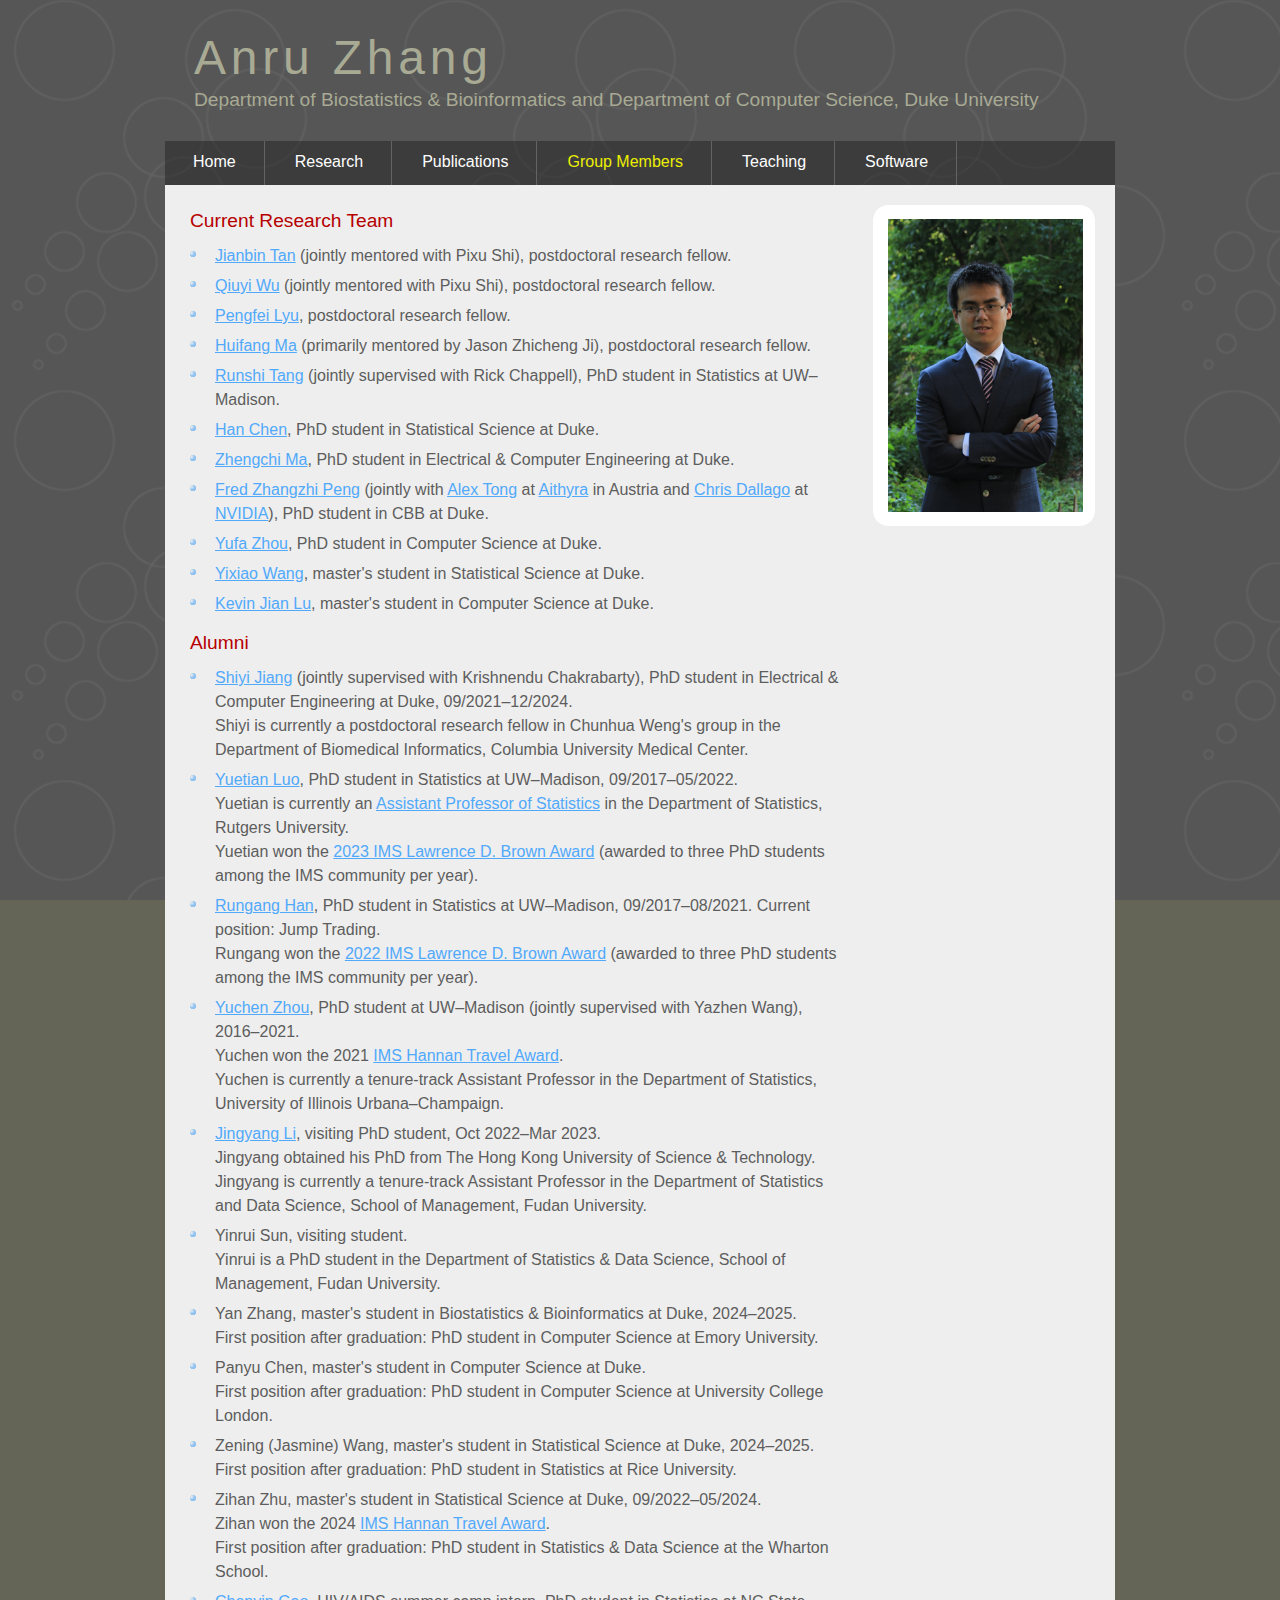
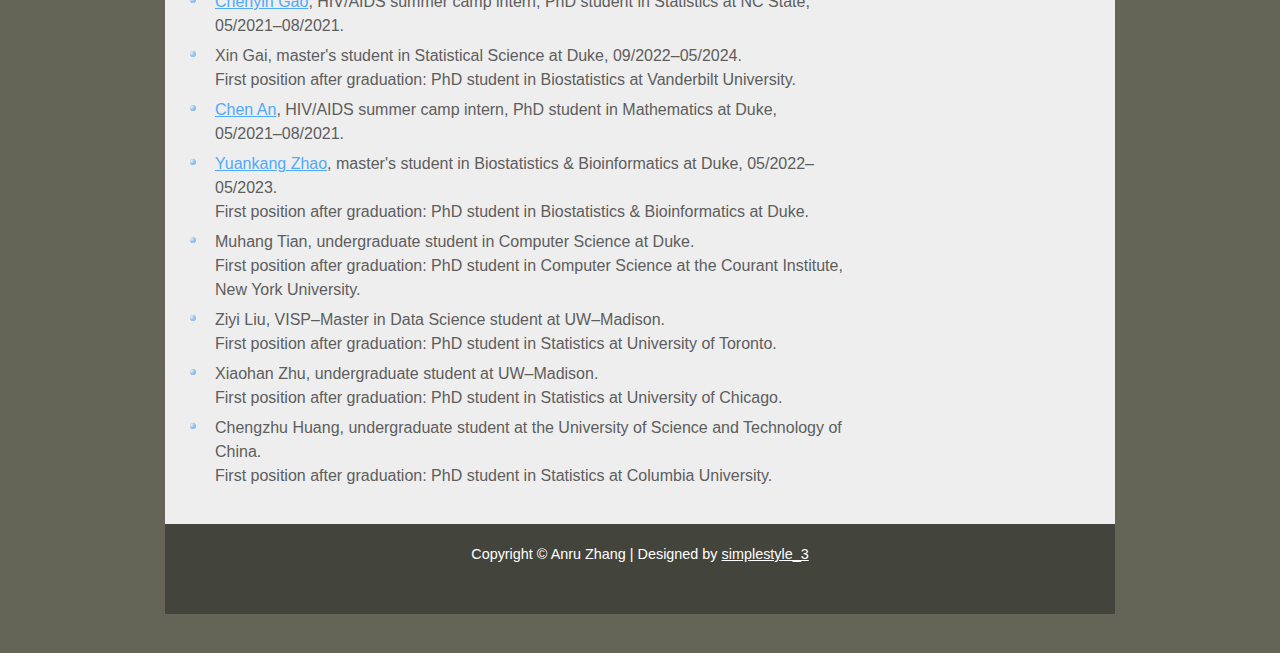
<file: group.html>
<!DOCTYPE HTML>
<html>

<head>
  <title>Group</title>
  <meta name="description" content="website description" />
  <meta name="keywords" content="website keywords, website keywords" />
  <meta charset="utf-8" />
  <link rel="stylesheet" type="text/css" href="style/style.css" />
</head>

<body>
  <div id="main">
    <div id="header">
      <div id="logo">
        <div id="logo_text">
          <h1>Anru Zhang</h1>
          <h2>Department of Biostatistics &amp; Bioinformatics and Department of Computer Science, Duke University</h2>
        </div>
      </div>
      <div id="menubar">
        <ul id="menu">
          <li><a href="index.html">Home</a></li>
          <li><a href="research.html">Research</a></li>
          <li><a href="publications.html">Publications</a></li>
          <li class="selected"><a href="group.html">Group Members</a></li>
          <li><a href="teaching.html">Teaching</a></li>
          <li><a href="software.html">Software</a></li>
        </ul>
      </div>
    </div>
    <div id="site_content">
      <div id="sidebar_container">
        <div class="sidebar">
          <div class="sidebar_top"></div>
          <div class="sidebar_item">
            <img src="IMG_8383.JPG" width="195" align="middle" alt="Anru Zhang">
          </div>
          <div class="sidebar_base"></div>
        </div>
        <div class="sidebar">
          <!--
          <div class="sidebar_top"></div>
          <div class="sidebar_item">
            <a href="mailto:anru.zhang@duke.edu">anru.zhang@duke.edu</a></br>
          </div>
          <div class="sidebar_base"></div>
          -->
        </div>
      </div>
      <div id="content">

        <h4>Current Research Team</h4>
        <ul>
          <li><a href="https://tan-jianbin.github.io/">Jianbin Tan</a> (jointly mentored with Pixu Shi), postdoctoral research fellow.</li>
          <li><a href="https://drqiuyiwu.github.io/">Qiuyi Wu</a> (jointly mentored with Pixu Shi), postdoctoral research fellow.</li>
          <li><a href="https://scholars.duke.edu/person/pengfei.lyu">Pengfei Lyu</a>, postdoctoral research fellow.</li>
          <li><a href="https://scholars.duke.edu/person/huifang.ma">Huifang Ma</a> (primarily mentored by Jason Zhicheng Ji), postdoctoral research fellow.</li>

          <li><a href="https://runshitang.github.io/">Runshi Tang</a> (jointly supervised with Rick Chappell), PhD student in Statistics at UW–Madison.</li>

          <li><a href="https://scholars.duke.edu/person/han.chen2">Han Chen</a>, PhD student in Statistical Science at Duke.</li>
          <li><a href="https://scholars.duke.edu/person/Zhengchi.Ma">Zhengchi Ma</a>, PhD student in Electrical &amp; Computer Engineering at Duke.</li>
          <li><a href="https://pengzhangzhi.github.io/home/">Fred Zhangzhi Peng</a> (jointly with <a href="https://www.alextong.net/">Alex Tong</a> at <a href="https://www.oeaw.ac.at/aithyra">Aithyra</a> in Austria and <a href="https://christian.dallago.us/">Chris Dallago</a> at <a href="https://www.nvidia.com/en-us/">NVIDIA</a>), PhD student in CBB at Duke.</li>
          <li><a href="https://masterzhou1.github.io/">Yufa Zhou</a>, PhD student in Computer Science at Duke.</li>

          <li><a href="https://yixiao-wang-stats.github.io/">Yixiao Wang</a>, master's student in Statistical Science at Duke.</li>
          <li><a href="">Kevin Jian Lu</a>, master's student in Computer Science at Duke.</li>
        </ul>

        <h4>Alumni</h4>
        <ul>
          <li><a href="https://scholars.duke.edu/person/shiyi.jiang">Shiyi Jiang</a> (jointly supervised with Krishnendu Chakrabarty), PhD student in Electrical &amp; Computer Engineering at Duke, 09/2021–12/2024.<br />
            Shiyi is currently a postdoctoral research fellow in Chunhua Weng's group in the Department of Biomedical Informatics, Columbia University Medical Center.</li>

          <li><a href="https://yuetianluo.github.io/">Yuetian Luo</a>, PhD student in Statistics at UW–Madison, 09/2017–05/2022.<br />
            Yuetian is currently an <a href="https://statistics.rutgers.edu/people-pages/faculty/people/816-luo-yuetian">Assistant Professor of Statistics</a> in the Department of Statistics, Rutgers University.</br>
            Yuetian won the <a href="https://imstat.org/2022/11/15/lawrence-brown-phd-student-awards/">2023 IMS Lawrence D. Brown Award</a> (awarded to three PhD students among the IMS community per year).</li>

          <li><a href="https://sites.google.com/view/rungang">Rungang Han</a>, PhD student in Statistics at UW–Madison, 09/2017–08/2021. Current position: Jump Trading.<br />
            Rungang won the <a href="https://imstat.org/2021/11/16/meet-the-brown-phd-student-award-winners/">2022 IMS Lawrence D. Brown Award</a> (awarded to three PhD students among the IMS community per year).</li>

          <li><a href="https://yuchenzhou-stat.github.io/">Yuchen Zhou</a>, PhD student at UW–Madison (jointly supervised with Yazhen Wang), 2016–2021.<br />
            Yuchen won the 2021 <a href="https://imstat.org/2021/04/20/recipients-of-the-2021-ims-hannan-graduate-student-travel-awards-announced/">IMS Hannan Travel Award</a>.<br />
            Yuchen is currently a tenure-track Assistant Professor in the Department of Statistics, University of Illinois Urbana–Champaign.</li>

          <li><a href="https://jjyyli.github.io/">Jingyang Li</a>, visiting PhD student, Oct 2022–Mar 2023.<br />
            Jingyang obtained his PhD from The Hong Kong University of Science &amp; Technology.<br />
            Jingyang is currently a tenure-track Assistant Professor in the Department of Statistics and Data Science, School of Management, Fudan University.</li>

          <li>Yinrui Sun, visiting student.<br />
            Yinrui is a PhD student in the Department of Statistics &amp; Data Science, School of Management, Fudan University.</li>

          <li>Yan Zhang, master's student in Biostatistics &amp; Bioinformatics at Duke, 2024–2025.<br />
            First position after graduation: PhD student in Computer Science at Emory University.</li>

          <li>Panyu Chen, master's student in Computer Science at Duke.<br />
            First position after graduation: PhD student in Computer Science at University College London.</li>

          <li>Zening (Jasmine) Wang, master's student in Statistical Science at Duke, 2024–2025.<br />
            First position after graduation: PhD student in Statistics at Rice University.</li>

          <li>Zihan Zhu, master's student in Statistical Science at Duke, 09/2022–05/2024.<br />
            Zihan won the 2024 <a href="https://imstat.org/2021/04/20/recipients-of-the-2021-ims-hannan-graduate-student-travel-awards-announced/">IMS Hannan Travel Award</a>.<br />
            First position after graduation: PhD student in Statistics &amp; Data Science at the Wharton School.</li>

          <li><a href="">Chenyin Gao</a>, HIV/AIDS summer camp intern, PhD student in Statistics at NC State, 05/2021–08/2021.</li>

          <li>Xin Gai, master's student in Statistical Science at Duke, 09/2022–05/2024.<br />
            First position after graduation: PhD student in Biostatistics at Vanderbilt University.</li>

          <li><a href="">Chen An</a>, HIV/AIDS summer camp intern, PhD student in Mathematics at Duke, 05/2021–08/2021.</li>

          <li><a href="">Yuankang Zhao</a>, master's student in Biostatistics &amp; Bioinformatics at Duke, 05/2022–05/2023.<br />
            First position after graduation: PhD student in Biostatistics &amp; Bioinformatics at Duke.</li>

          <li>Muhang Tian, undergraduate student in Computer Science at Duke.<br />
            First position after graduation: PhD student in Computer Science at the Courant Institute, New York University.</li>

          <li>Ziyi Liu, VISP–Master in Data Science student at UW–Madison.<br />
            First position after graduation: PhD student in Statistics at University of Toronto.</li>

          <li>Xiaohan Zhu, undergraduate student at UW–Madison.<br />
            First position after graduation: PhD student in Statistics at University of Chicago.</li>

          <li>Chengzhu Huang, undergraduate student at the University of Science and Technology of China.<br />
            First position after graduation: PhD student in Statistics at Columbia University.</li>
        </ul>

      </div>
    </div>
    <div id="footer">
      <p>Copyright &copy; Anru Zhang | Designed by <a href="http://www.html5webtemplates.co.uk">simplestyle_3</a></p>
    </div>
    <p>&nbsp;</p>
  </div>
</body>
</html>
</file>
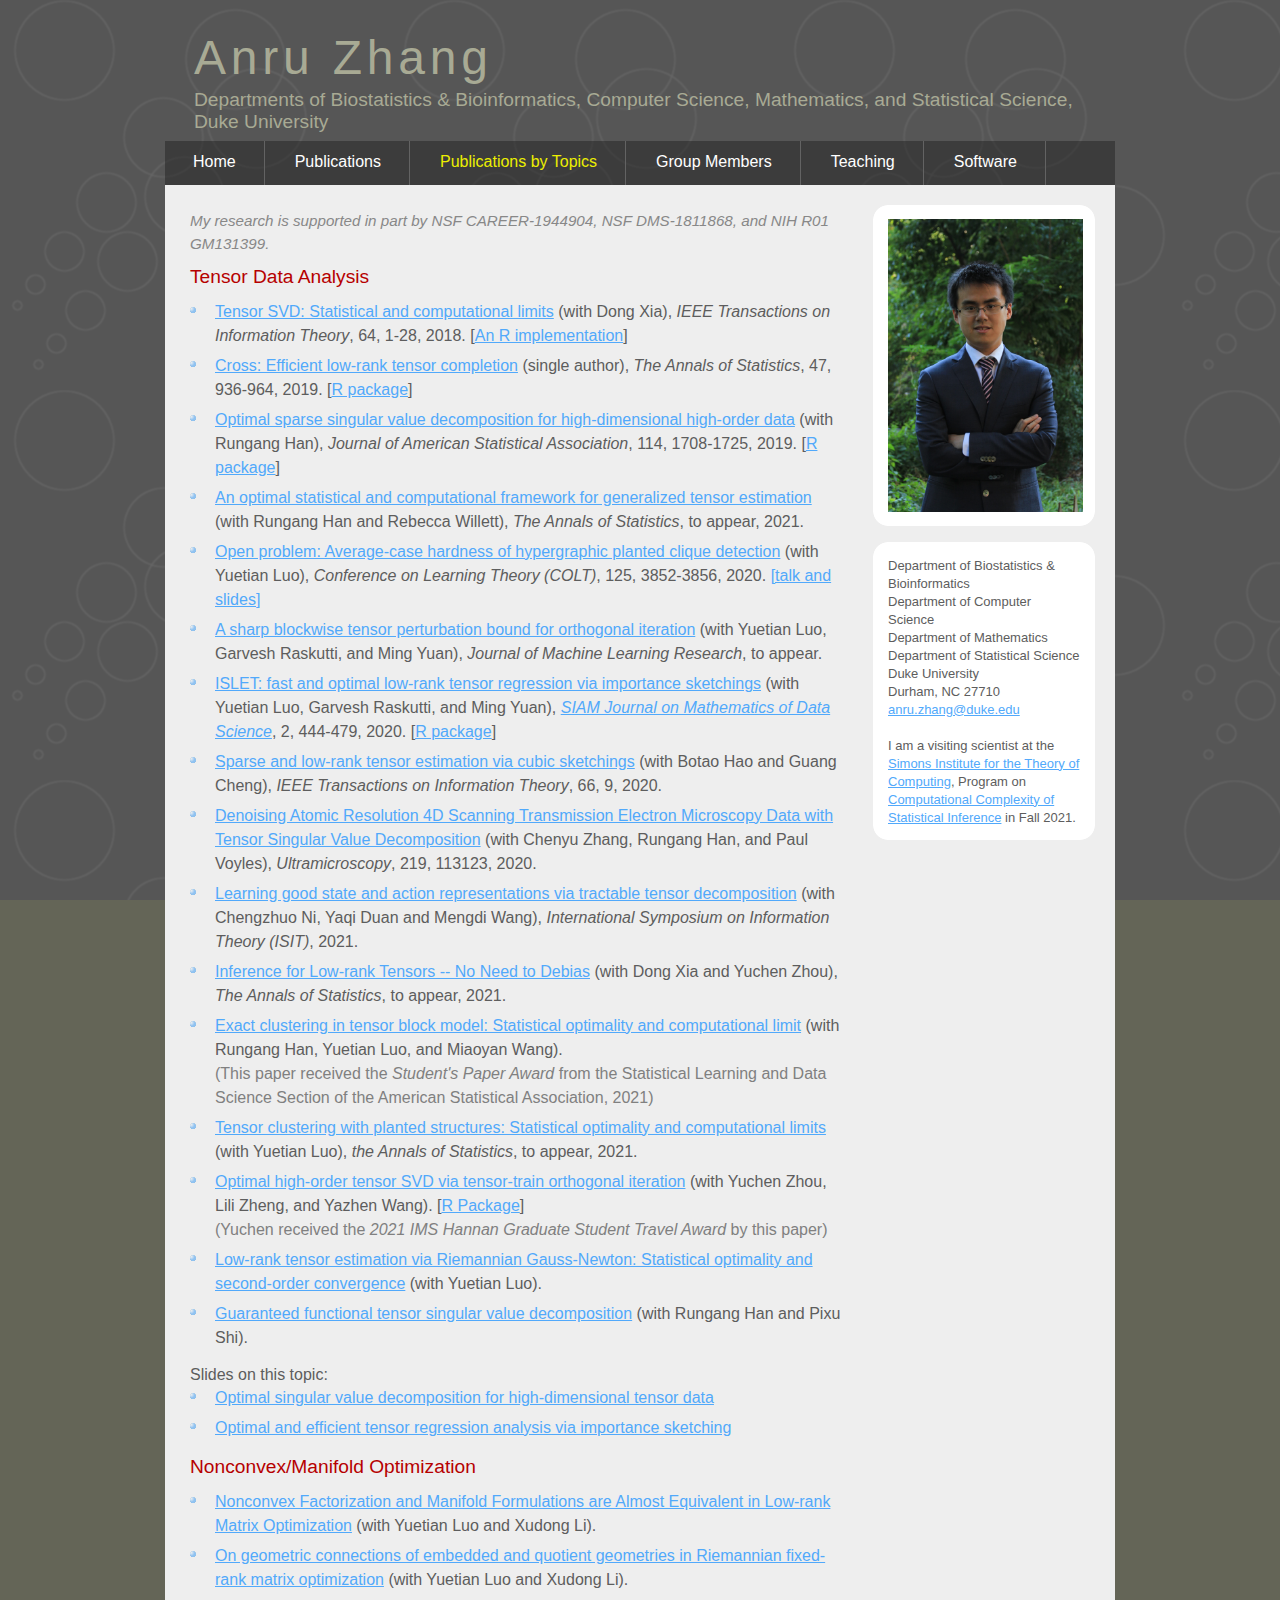
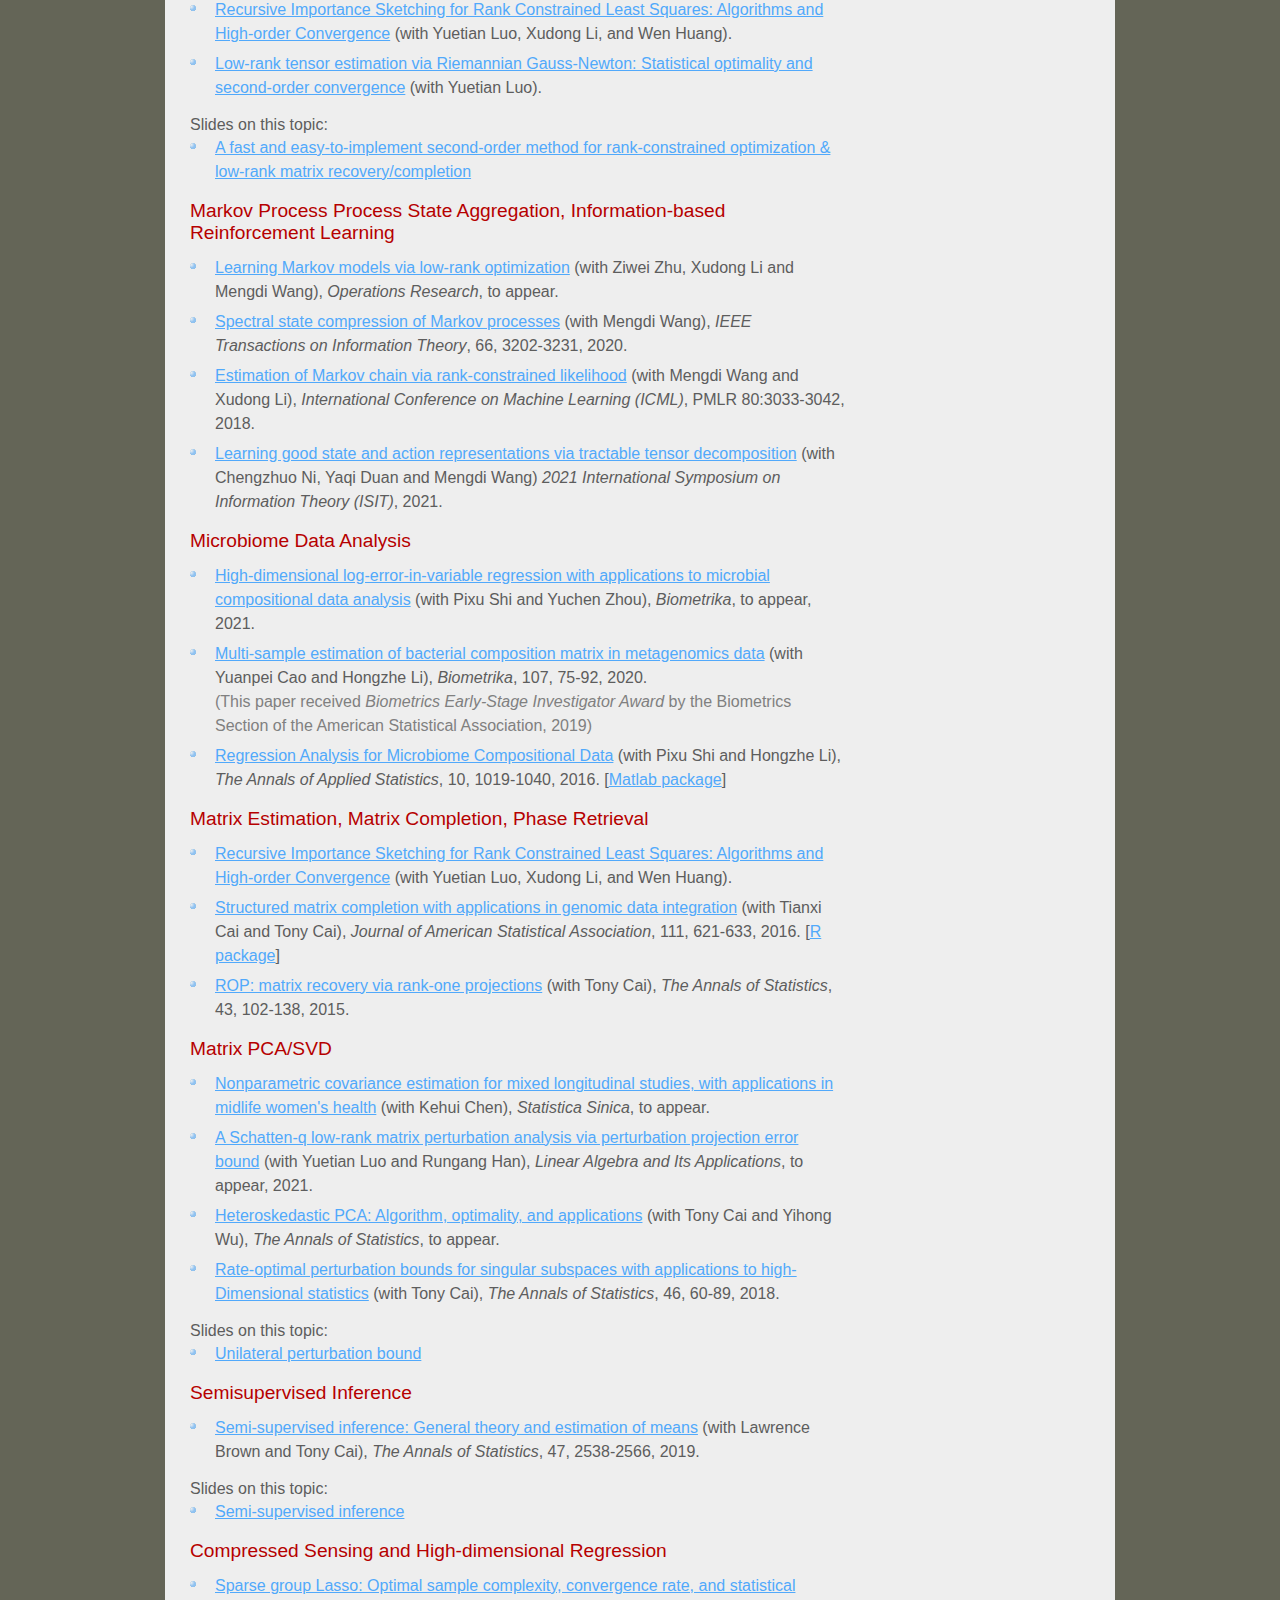
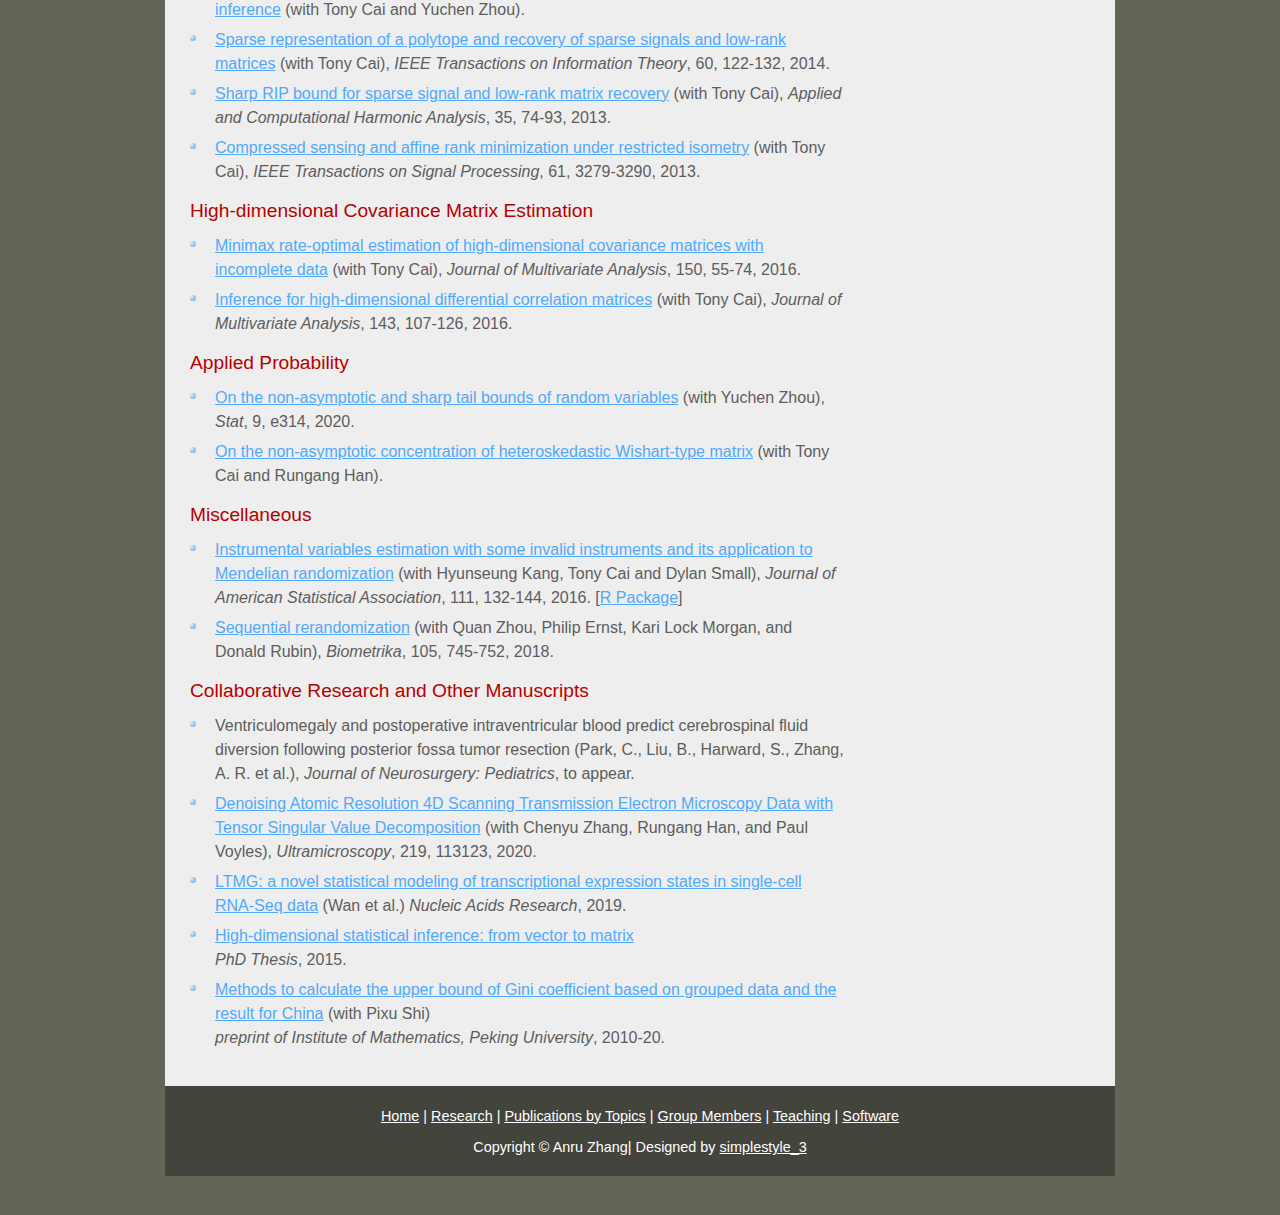
<file: publications-category.html>
<!DOCTYPE HTML>
<html>

<head>
  <title>Research by Topics</title>
  <meta name="description" content="website description" />
  <meta name="keywords" content="website keywords, website keywords" />
  <meta http-equiv="content-type" content="text/html; charset=windows-1252" />
  <link rel="stylesheet" type="text/css" href="style/style.css" />
</head>

<body>
  <div id="main">
    <div id="header">
      <div id="logo">
        <div id="logo_text">
          <!-- class="logo_colour", allows you to change the colour of the text -->
          <h1>Anru Zhang</a></h1>
          <h2>Departments of Biostatistics & Bioinformatics, Computer Science, Mathematics, and Statistical Science, Duke University</h2>
        </div>
      </div>
      <div id="menubar">
        <ul id="menu">
          <!-- put class="selected" in the li tag for the selected page - to highlight which page you're on -->
          <li><a href="index.html">Home</a></li>
          <li><a href="publications.html">Publications</a></li>
          <li class="selected"><a href="publications-category.html">Publications by Topics</a></li>
          <li><a href="group.html">Group Members</a></li>
          <li><a href="teaching.html">Teaching</a></li>
		  <li><a href="software.html">Software</a></li>
        </ul>
      </div>
    </div>
    <div id="site_content">
      <div id="sidebar_container">
        <div class="sidebar">
          <div class="sidebar_top"></div>
          <div class="sidebar_item">
            <!-- insert your sidebar items here -->
			<img src="IMG_8383.JPG" width="195" align="middle">
          </div>
          <div class="sidebar_base"></div>
        </div>
        <div class="sidebar">
          <div class="sidebar_top"></div>
          <div class="sidebar_item">
            <h7><font size="-1">Department of Biostatistics & Bioinformatics</br>
            Department of Computer Science</br>
            Department of Mathematics</br>
            Department of Statistical Science</br>
            Duke University</br>
            Durham, NC 27710</br>
            <a href="mailto:anru.zhang@duke.edu">anru.zhang@duke.edu</a></br>
            
            </br>
            
            I am a visiting scientist at the <a href="https://simons.berkeley.edu/">Simons Institute for the Theory of Computing</a>, Program on <a href="https://simons.berkeley.edu/programs/si2021">Computational Complexity of Statistical Inference</a> in Fall 2021.</font></h7>
          </div>
          <div class="sidebar_base"></div>
        </div>
      </div>
      <div id="content">
		<h5>My research is supported in part by NSF CAREER-1944904, NSF DMS-1811868, and NIH R01 GM131399.</h5>

		<h4>Tensor Data Analysis</h4>
		<ul>
		<li><a href = "https://arxiv.org/abs/1703.02724">Tensor SVD: Statistical and computational limits</a> (with Dong Xia), <I>IEEE Transactions on Information Theory</I>, 64, 1-28, 2018. [<a href = "https://github.com/Rungang/STAT-SVD">An R implementation</a>]</li>
		<li><a href = "https://arxiv.org/abs/1611.01129">Cross: Efficient low-rank tensor completion</a> (single author), <I>The Annals of Statistics</I>, 47, 936-964, 2019. [<a href = "https://github.com/anruzhang/cross">R package</a>]</li>
		<li><a href = "https://arxiv.org/abs/1809.01796">Optimal sparse singular value decomposition for high-dimensional high-order data</a> (with Rungang Han), <I>Journal of American Statistical Association</I>, 114, 1708-1725, 2019. [<a href = "https://github.com/Rungang/STAT-SVD">R package</a>]</li>
		<li><a href = "https://arxiv.org/abs/2002.11255">An optimal statistical and computational framework for generalized tensor estimation</a> (with Rungang Han and Rebecca Willett), <I>The Annals of Statistics</I>, to appear, 2021.</li>
		 <li><a href = "http://proceedings.mlr.press/v125/luo20a.html">Open problem: Average-case hardness of hypergraphic planted clique detection</a> (with Yuetian Luo), <I>Conference on Learning Theory (COLT)</I>, 125, 3852-3856, 2020. <a href="https://www.colt2020.org/virtual/papers/paper_OP01.html">[talk and slides]</a></li>
		<li><a href = "https://arxiv.org/abs/2008.02437">A sharp blockwise tensor perturbation bound for orthogonal iteration</a> (with Yuetian Luo, Garvesh Raskutti, and Ming Yuan), <I>Journal of Machine Learning Research</I>, to appear.</li>
		 <li><a href = "https://arxiv.org/abs/1911.03804">ISLET: fast and optimal low-rank tensor regression via importance sketchings</a> (with Yuetian Luo, Garvesh Raskutti, and Ming Yuan), <I><a href = "https://www.siam.org/publications/journals/siam-journal-on-mathematics-of-data-science-simods/editorial-board">SIAM Journal on Mathematics of Data Science</a></I>, 2, 444-479, 2020. [<a href = "https://github.com/yuetianluo/ISLET">R package</a>]</li>
		 <li><a href = "https://arxiv.org/abs/1801.09326">Sparse and low-rank tensor estimation via cubic sketchings</a> (with Botao Hao and Guang Cheng), <I>IEEE Transactions on Information Theory</I>, 66, 9, 2020.<br />
		<li> <a href = "https://www.sciencedirect.com/science/article/abs/pii/S0304399120302746?via%3Dihub">Denoising Atomic Resolution 4D Scanning Transmission Electron Microscopy Data with Tensor Singular Value Decomposition</a> (with Chenyu Zhang, Rungang Han, and Paul Voyles), <I>Ultramicroscopy</I>, 219, 113123, 2020.</li>
		<li><a href="https://arxiv.org/abs/2105.01136">Learning good state and action representations via tractable tensor decomposition</a> (with Chengzhuo Ni, Yaqi Duan and Mengdi Wang), <I>International Symposium on Information Theory (ISIT)</I>, 2021.</li>
		<li><a href = "https://arxiv.org/abs/2012.14844">Inference for Low-rank Tensors -- No Need to Debias</a> (with Dong Xia and Yuchen Zhou), <I>The Annals of Statistics</I>, to appear, 2021.</li>
		<li><a href = "https://arxiv.org/abs/2012.09996">Exact clustering in tensor block model: Statistical optimality and computational limit</a> (with Rungang Han, Yuetian Luo, and Miaoyan Wang).<br />
		<font color="gray">(This paper received the <I>Student's Paper Award</I> from the Statistical Learning and Data Science Section of the American Statistical Association, 2021)</font></li>
		<li><a href = "http://arxiv.org/abs/2005.10743">Tensor clustering with planted structures: Statistical optimality and computational limits</a> (with Yuetian Luo), <I>the Annals of Statistics</I>, to appear, 2021.</li>
		<li><a href = "https://arxiv.org/abs/2010.02482">Optimal high-order tensor SVD via tensor-train orthogonal iteration</a> (with Yuchen Zhou, Lili Zheng, and Yazhen Wang). [<a href = "https://github.com/Lili-Zheng-stat/TTOI">R Package</a>]</br>
		<font color="gray">(Yuchen received the <I>2021 IMS Hannan Graduate Student Travel Award</I> by this paper)</font></li>
		<li><a href = "https://arxiv.org/abs/2104.12031">Low-rank tensor estimation via Riemannian Gauss-Newton: Statistical optimality and second-order convergence</a> (with Yuetian Luo).</li>
		<li><a href = "https://arxiv.org/abs/2108.04201">Guaranteed functional tensor singular value decomposition</a> (with Rungang Han and Pixu Shi).</li>
    </ul>

Slides on this topic:
<ul>
  <li><a href="slides/2019-tensor-svd.pdf">Optimal singular value decomposition for high-dimensional tensor data</a></li>
  <li><a href="slides/2019islet.pdf">Optimal and efficient tensor regression analysis via importance sketching</a></li>
</ul>

  <h4>Nonconvex/Manifold Optimization</h4>
	<ul>
	<li><a href = "https://arxiv.org/abs/2108.01772">Nonconvex Factorization and Manifold Formulations are Almost Equivalent in Low-rank Matrix Optimization</a> (with Yuetian Luo and Xudong Li).</li>
	<li><a href = "https://arxiv.org/abs/2110.12121">On geometric connections of embedded and quotient geometries in Riemannian fixed-rank matrix optimization</a> (with Yuetian Luo and Xudong Li).</li>
	<li><a href = "https://arxiv.org/abs/2011.08360">Recursive Importance Sketching for Rank Constrained Least Squares: Algorithms and High-order Convergence</a> (with Yuetian Luo, Xudong Li, and Wen Huang).</li>
	<li><a href = "https://arxiv.org/abs/2104.12031">Low-rank tensor estimation via Riemannian Gauss-Newton: Statistical optimality and second-order convergence</a> (with Yuetian Luo).</li>
	</ul>

Slides on this topic:
  <ul>
  <li><a href="slides/Second-order-rank-constrained-optimization.pdf">A fast and easy-to-implement second-order method for rank-constrained optimization & low-rank matrix recovery/completion</a></li>
  </ul>

	<h4>Markov Process Process State Aggregation, Information-based Reinforcement Learning</h4>
		<ul>		
		<li><a href = "https://arxiv.org/abs/1907.00113">Learning Markov models via low-rank optimization</a> (with Ziwei Zhu, Xudong Li and Mengdi Wang), <I>Operations Research</I>, to appear.</li>
		<li><a href = "https://arxiv.org/abs/1802.02920">Spectral state compression of Markov processes</a> (with Mengdi Wang), <I>IEEE Transactions on Information Theory</I>, 66, 3202-3231, 2020.</li>
		<li><a href = "http://proceedings.mlr.press/v80/li18g.html">Estimation of Markov chain via rank-constrained likelihood</a> (with Mengdi Wang and Xudong Li), <I>International Conference on Machine Learning (ICML)</I>, PMLR 80:3033-3042, 2018.</li>
			<li><a href="">Learning good state and action representations via tractable tensor decomposition</a> (with Chengzhuo Ni, Yaqi Duan and Mengdi Wang) <I>2021 International Symposium on Information Theory (ISIT)</I>, 2021.</li>
		</ul>

		<h4>Microbiome Data Analysis</h4>
		<ul>
		<li><a href = "https://arxiv.org/abs/1811.11709">High-dimensional log-error-in-variable regression with applications to microbial compositional data analysis</a> (with Pixu Shi and Yuchen Zhou), <I>Biometrika</I>, to appear, 2021.</li>
		<li><a href = "https://arxiv.org/abs/1706.02380">Multi-sample estimation of bacterial composition matrix in metagenomics data</a> (with Yuanpei Cao and Hongzhe Li), <I>Biometrika</I>, 107, 75-92, 2020.<br />
		<font color="gray">(This paper received <I>Biometrics Early-Stage Investigator Award</I> by the Biometrics Section of the American Statistical Association, 2019)</font></li>
		<li> <a href = "http://arxiv.org/abs/1603.00974">Regression Analysis for Microbiome Compositional Data</a> (with Pixu Shi and Hongzhe Li), <I>The Annals of Applied Statistics</I>, 10, 1019-1040, 2016. [<a href = "https://github.com/pixushi/CI_compositional_regression">Matlab package</a>]
    </ul>

		<h4>Matrix Estimation, Matrix Completion, Phase Retrieval</h4>
		<ul>
		<li><a href = "https://arxiv.org/abs/2011.08360">Recursive Importance Sketching for Rank Constrained Least Squares: Algorithms and High-order Convergence</a> (with Yuetian Luo, Xudong Li, and Wen Huang).</li>
		<li><a href = "http://arxiv.org/abs/1504.01823">Structured matrix completion with applications in genomic data integration</a> (with Tianxi Cai and Tony Cai), <I>Journal of American Statistical Association</I>, 111, 621-633, 2016. [<a href = "https://github.com/YifuLiu/StructureMC">R package</a>]</li>
		<li><a href = "http://arxiv.org/abs/1310.5791">ROP: matrix recovery via rank-one projections</a> (with Tony Cai), <I>The Annals of Statistics</I>, 43, 102-138, 2015.</li>
		</ul>

		<h4>Matrix PCA/SVD</h4>
    <ul>
		<li><a href = "https://arxiv.org/abs/1711.00101">Nonparametric covariance estimation for mixed longitudinal studies, with applications in midlife women's health</a> (with Kehui Chen), <I>Statistica Sinica</I>, to appear.</li>
		<li><a href = "https://arxiv.org/abs/2008.01312">A Schatten-q low-rank matrix perturbation analysis via perturbation projection error bound</a> (with Yuetian Luo and Rungang Han), <I>Linear Algebra and Its Applications</I>, to appear, 2021.</li>
		<li><a href = "https://arxiv.org/abs/1810.08316">Heteroskedastic PCA: Algorithm, optimality, and applications</a> (with Tony Cai and Yihong Wu), <I>The Annals of Statistics</I>, to appear.</li>
		<li><a href = "http://arxiv.org/abs/1605.00353">Rate-optimal perturbation bounds for singular subspaces with applications to high-Dimensional statistics</a> (with Tony Cai), <I>The Annals of Statistics</I>, 46, 60-89, 2018.</li>
</ul>

Slides on this topic:
<ul>
    <li><a href="slides/2019perturbation.pdf">Unilateral perturbation bound</a></li>
</ul>



		<h4>Semisupervised Inference</h4>
		<ul>
		<li><a href = "http://arxiv.org/abs/1606.07268">Semi-supervised inference: General theory and estimation of means</a> (with Lawrence Brown and Tony Cai), <I>The Annals of Statistics</I>, 47, 2538-2566, 2019.</li>
		</ul>
		
Slides on this topic:
		<ul>
		  <li><a href="slides/slide-semisupervised.pdf">Semi-supervised inference</a></li>
    </ul>


		<h4>Compressed Sensing and High-dimensional Regression</h4>
		<ul>
		<li><a href = "https://arxiv.org/abs/1909.09851">Sparse group Lasso: Optimal sample complexity, convergence rate, and statistical inference</a> (with Tony Cai and Yuchen Zhou).</li>
		<li> <a href = "https://arxiv.org/abs/1306.1154">Sparse representation of a polytope and recovery of sparse signals and low-rank matrices</a> (with Tony Cai), <I>IEEE Transactions on Information Theory</I>, 60, 122-132, 2014.</LI>
		<li> <a href = "https://arxiv.org/abs/1302.1236">Sharp RIP bound for sparse signal and low-rank matrix recovery</a> (with Tony Cai), <I>Applied and Computational Harmonic Analysis</I>, 35, 74-93, 2013.</li>
		<li> <a href = "https://arxiv.org/abs/1304.3531">Compressed sensing and affine rank minimization under restricted isometry</a> (with Tony Cai), <I>IEEE Transactions on Signal Processing</I>, 61, 3279-3290, 2013.</li>
		</ul>

		<h4>High-dimensional Covariance Matrix Estimation</h4>
		<ul>
		<li> <a href = "http://arxiv.org/abs/1605.04358">Minimax rate-optimal estimation of high-dimensional covariance matrices with incomplete data</a> (with Tony Cai), <I>Journal of Multivariate Analysis</I>, 150, 55-74, 2016. 
		<li> <a href = "http://arxiv.org/abs/1408.5907">Inference for high-dimensional differential correlation matrices</a> (with Tony Cai), <I>Journal of Multivariate Analysis</I>, 143, 107-126, 2016.
		</ul>

		<h4>Applied Probability</h4>
		<ul>
		<li><a href = "https://arxiv.org/abs/1810.09006">On the non-asymptotic and sharp tail bounds of random variables</a> (with Yuchen Zhou), <I>Stat</I>, 9, e314, 2020.</li>
		<li><a href = "https://arxiv.org/abs/2008.12434">On the non-asymptotic concentration of heteroskedastic Wishart-type matrix</a> (with Tony Cai and Rungang Han).</li>
		</ul>

		<h4>Miscellaneous</h4>
		<ul>
		<li> <a href = "http://arxiv.org/abs/1401.5755">Instrumental variables estimation with some invalid instruments and its application to Mendelian randomization</a> (with Hyunseung Kang, Tony Cai and Dylan Small), <I>Journal of American Statistical Association</I>, 111, 132-144, 2016. [<a href = "https://cran.r-project.org/web/packages/sisVIVE/index.html">R Package</a>]</li>
		<li><a href = "https://arxiv.org/abs/1706.04182">Sequential rerandomization</a> (with Quan Zhou, Philip Ernst, Kari Lock Morgan, and Donald Rubin), <I>Biometrika</I>, 105, 745-752, 2018.</li>
		</ul>

		<h4>Collaborative Research and Other Manuscripts</h4>
		<ul>
		<li> Ventriculomegaly and postoperative intraventricular blood predict cerebrospinal fluid diversion following posterior fossa tumor resection (Park, C., Liu, B., Harward, S., Zhang, A. R. et al.), <I>Journal of Neurosurgery: Pediatrics</I>, to appear.</li>
		<li> <a href = "https://www.sciencedirect.com/science/article/abs/pii/S0304399120302746?via%3Dihub">Denoising Atomic Resolution 4D Scanning Transmission Electron Microscopy Data with Tensor Singular Value Decomposition</a> (with Chenyu Zhang, Rungang Han, and Paul Voyles), <I>Ultramicroscopy</I>, 219, 113123, 2020.</li>
		<li> <a href = "https://academic.oup.com/nar/advance-article/doi/10.1093/nar/gkz655/5542876">LTMG: a novel statistical modeling of transcriptional expression states in single-cell RNA-Seq data</a> (Wan et al.) <I>Nucleic Acids Research</I>, 2019.</li>
		<li> <a href = "http://repository.upenn.edu/edissertations/1172/">High-dimensional statistical inference: from vector to matrix</a><br />
		<I>PhD Thesis</I>, 2015.</li>
		<li> <a href = "http://arxiv.org/abs/1305.4896">Methods to calculate the upper bound of Gini coefficient based on grouped data and the result for China</a> (with Pixu Shi)<br />
		<I>preprint of Institute of Mathematics, Peking University</I>, 2010-20.</li>
		</ul>

    </div>
    </div>
    <div id="footer">
      <p><a href="index.html">Home</a> | <a href="publications.html">Research</a> | <a href="publications-category.html">Publications by Topics</a> | <a href="group.html">Group Members</a> | <a href="teaching.html">Teaching</a> | <a href="software.html">Software</a> </p>
      <p>Copyright &copy; Anru Zhang| Designed by <a href="http://www.html5webtemplates.co.uk">simplestyle_3</a></p>
    </div>
    <p>&nbsp;</p>
  </div>
</body>
</html>
</file>
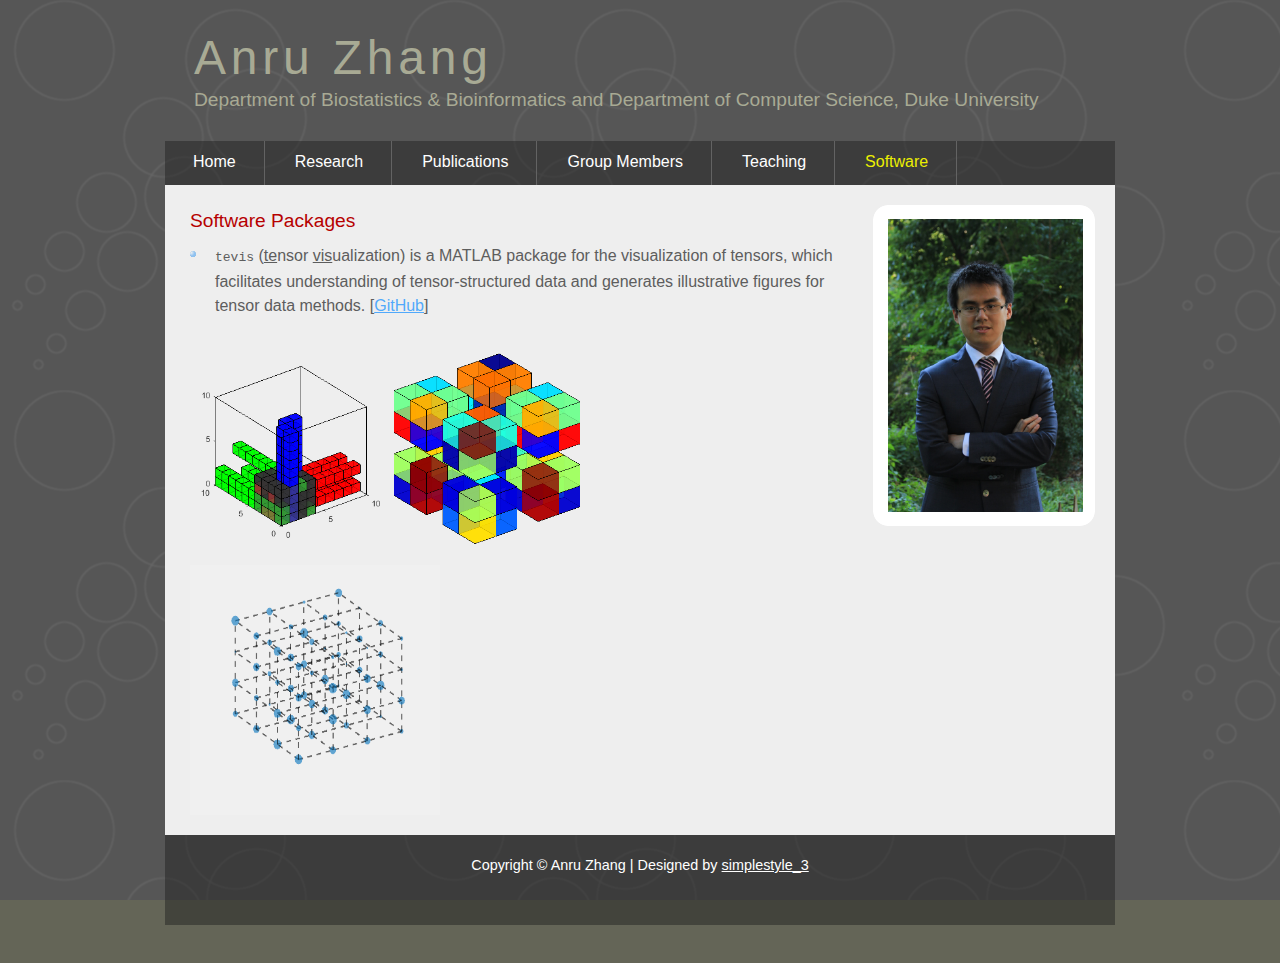
<file: software.html>
<!DOCTYPE HTML>
<html>

<head>
  <title>Anru Zhang's Homepage</title>
  <meta name="description" content="website description" />
  <meta name="keywords" content="website keywords, website keywords" />
  <meta charset="utf-8" />
  <link rel="stylesheet" type="text/css" href="style/style.css" />
</head>

<body>
  <div id="main">
    <div id="header">
      <div id="logo">
        <div id="logo_text">
          <h1>Anru Zhang</h1>
          <h2>Department of Biostatistics &amp; Bioinformatics and Department of Computer Science, Duke University</h2>
        </div>
      </div>
      <div id="menubar">
        <ul id="menu">
          <li><a href="index.html">Home</a></li>
          <li><a href="research.html">Research</a></li>
          <li><a href="publications.html">Publications</a></li>
          <li><a href="group.html">Group Members</a></li>
          <li><a href="teaching.html">Teaching</a></li>
          <li class="selected"><a href="software.html">Software</a></li>
        </ul>
      </div>
    </div>
    <div id="site_content">
      <div id="sidebar_container">
        <div class="sidebar">
          <div class="sidebar_top"></div>
          <div class="sidebar_item">
            <img src="IMG_8383.JPG" width="195" align="middle" alt="Anru Zhang">
          </div>
          <div class="sidebar_base"></div>
        </div>
        <div class="sidebar">
        </div>
      </div>
      <div id="content">
        <h4>Software Packages</h4>
        <ul>
          <li>
            <tt>tevis</tt> (<u>te</u>nsor <u>vis</u>ualization) is a MATLAB package for the visualization of tensors, which
            facilitates understanding of tensor-structured data and generates illustrative figures for tensor data methods.
            [<a href="https://github.com/yuetianluo/tensor-visual-package">GitHub</a>]
          </li>
        </ul>

        <br />

        <img src="tevis/tevis01.png" height="195" width="195" align="middle" alt="tevis example 1">
        <img src="tevis/tevis03.png" height="195" width="195" align="middle" alt="tevis example 2">
        <br /><br />

        <img src="tevis/tensor_bubble_plot.gif" height="250" width="250" align="middle" alt="tevis tensor bubble plot">

      </div>
    </div>
    <div id="footer">
      <p>Copyright &copy; Anru Zhang | Designed by <a href="http://www.html5webtemplates.co.uk">simplestyle_3</a></p>
    </div>
    <p>&nbsp;</p>
  </div>

</body>
</html>
</file>
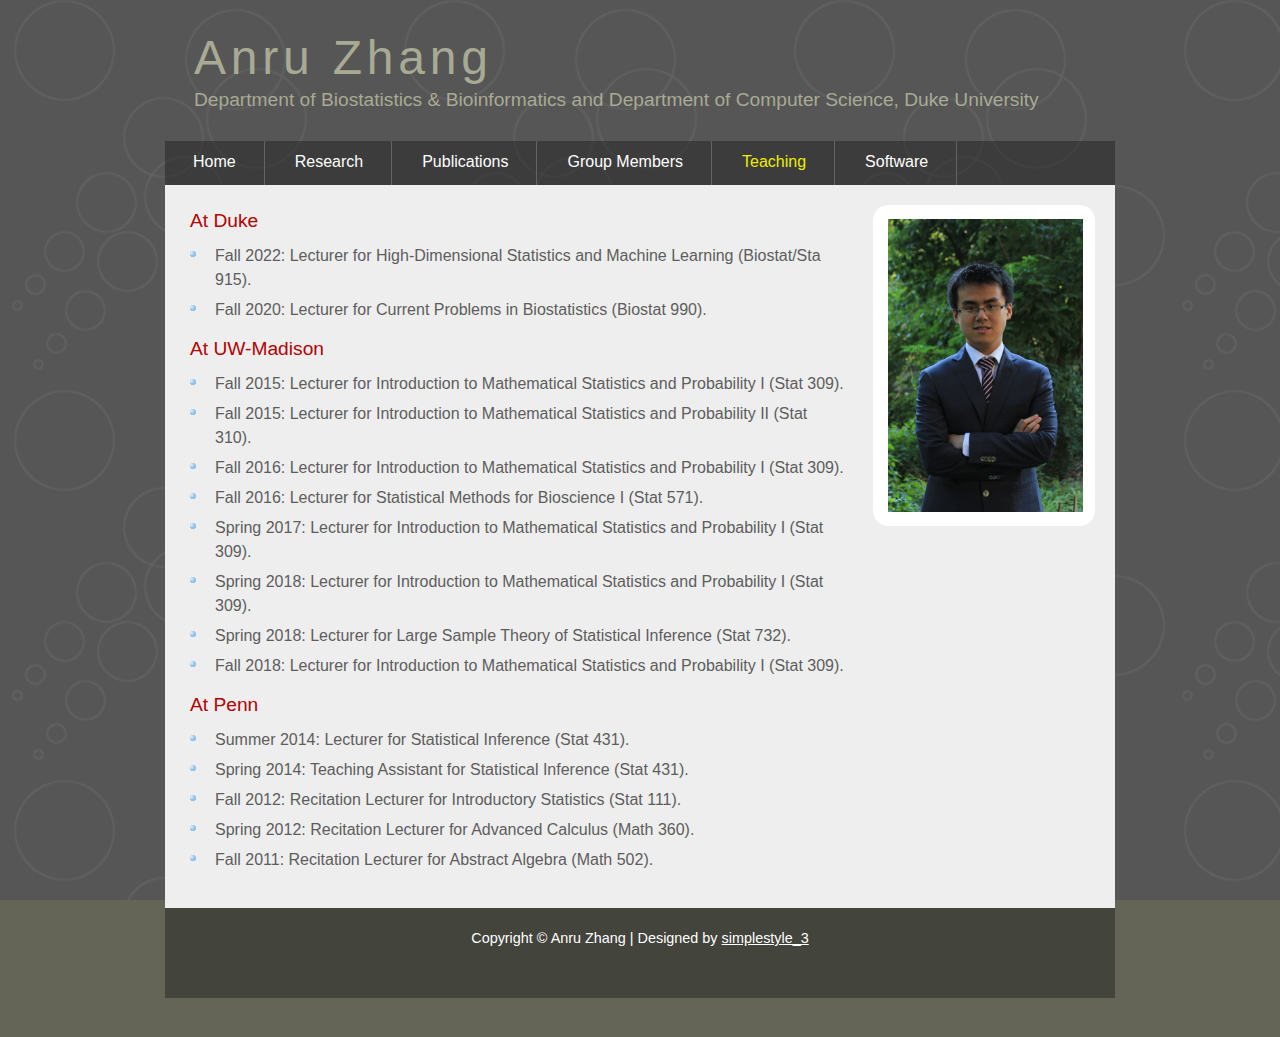
<file: teaching.html>
<!DOCTYPE HTML>
<html>

<head>
  <title>Anru Zhang's Homepage</title>
  <meta name="description" content="website description" />
  <meta name="keywords" content="website keywords, website keywords" />
  <meta charset="utf-8" />
  <link rel="stylesheet" type="text/css" href="style/style.css" />
</head>

<body>
  <div id="main">
    <div id="header">
      <div id="logo">
        <div id="logo_text">
          <!-- class="logo_colour", allows you to change the colour of the text -->
          <h1>Anru Zhang</h1>
          <h2>Department of Biostatistics &amp; Bioinformatics and Department of Computer Science, Duke University</h2>
        </div>
      </div>
      <div id="menubar">
        <ul id="menu">
          <!-- put class="selected" in the li tag for the selected page - to highlight which page you're on -->
          <li><a href="index.html">Home</a></li>
          <li><a href="research.html">Research</a></li>
          <li><a href="publications.html">Publications</a></li>
          <li><a href="group.html">Group Members</a></li>
          <li class="selected"><a href="teaching.html">Teaching</a></li>
          <li><a href="software.html">Software</a></li>
        </ul>
      </div>
    </div>
    <div id="site_content">
      <div id="sidebar_container">
        <div class="sidebar">
          <div class="sidebar_top"></div>
          <div class="sidebar_item">
            <img src="IMG_8383.JPG" width="195" align="middle" alt="Anru Zhang">
          </div>
          <div class="sidebar_base"></div>
        </div>
        <div class="sidebar">
          <!--
          <div class="sidebar_top"></div>
          <div class="sidebar_item">
            <a href="mailto:anru.zhang@duke.edu">anru.zhang@duke.edu</a></br>
          </div>
          <div class="sidebar_base"></div>
          -->
        </div>
      </div>
      <div id="content">
        <h4>At Duke</h4>
        <ul>
          <li>Fall 2022: Lecturer for High-Dimensional Statistics and Machine Learning (Biostat/Sta 915).</li>
          <li>Fall 2020: Lecturer for Current Problems in Biostatistics (Biostat 990).</li>
        </ul>

        <h4>At UW-Madison</h4>
        <ul>
          <li>Fall 2015: Lecturer for Introduction to Mathematical Statistics and Probability I (Stat 309).</li>
          <li>Fall 2015: Lecturer for Introduction to Mathematical Statistics and Probability II (Stat 310).</li>
          <li>Fall 2016: Lecturer for Introduction to Mathematical Statistics and Probability I (Stat 309).</li>
          <li>Fall 2016: Lecturer for Statistical Methods for Bioscience I (Stat 571).</li>
          <li>Spring 2017: Lecturer for Introduction to Mathematical Statistics and Probability I (Stat 309).</li>
          <li>Spring 2018: Lecturer for Introduction to Mathematical Statistics and Probability I (Stat 309).</li>
          <li>Spring 2018: Lecturer for Large Sample Theory of Statistical Inference (Stat 732).</li>
          <li>Fall 2018: Lecturer for Introduction to Mathematical Statistics and Probability I (Stat 309).</li>
        </ul>

        <h4>At Penn</h4>
        <ul>
          <li>Summer 2014: Lecturer for Statistical Inference (Stat 431).</li>
          <li>Spring 2014: Teaching Assistant for Statistical Inference (Stat 431).</li>
          <li>Fall 2012: Recitation Lecturer for Introductory Statistics (Stat 111).</li>
          <li>Spring 2012: Recitation Lecturer for Advanced Calculus (Math 360).</li>
          <li>Fall 2011: Recitation Lecturer for Abstract Algebra (Math 502).</li>
        </ul>
      </div>
    </div>
    <div id="footer">
      <p>Copyright &copy; Anru Zhang | Designed by <a href="http://www.html5webtemplates.co.uk">simplestyle_3</a></p>
    </div>
    <p>&nbsp;</p>
  </div>

</body>
</html>
</file>
<file: style/style.css>
html
{ height: 100%;}

*
{ margin: 0;
  padding: 0;}

body
{ font: normal 1em 'trebuchet ms', arial, sans-serif;
  background: #646557 url(pattern.png) repeat fixed;
  color: #5D5D5D;}

p
{ padding: 0 0 15px 0;
  line-height: 1.5em;}

img
{ border: 0;}

h1, h2, h3, h4, h5, h6 
{ font: normal 175% 'century gothic', arial, sans-serif;
  color: #43423F;
  margin: 0 0 15px 0;
  padding: 5px 0 5px 0;}

h2
{ font: normal 175% 'century gothic', arial, sans-serif;
  color: #B60000;
  padding: 15px 0 5px 0;}

h3
{ font: normal 165% 'century gothic', arial, sans-serif;}

h4, h5, h6
{ margin: 0;
  padding: 0px 0 10px 0;
  font: normal 120% arial, sans-serif;
  color: #B60000;}

h5, h6
{ font: italic 95% arial, sans-serif;
  line-height: 1.5em;
  color: #888;}

h6
{ color: #362C20;}

a, a:hover
{ background: transparent;
  outline: none;
  text-decoration: underline;
  color: #51A9FB;}

a:hover
{ text-decoration: none;
  color: #5D5D5D;}

ul
{ margin: 2px 0 22px 17px;}

ul li
{ list-style-type: circle;
  margin: 0 0 6px 0; 
  padding: 0 0 4px 5px;}

ol
{ margin: 8px 0 22px 20px;}

ol li
{ margin: 0 0 11px 0;}

.left
{ float: left;
  width: auto;
  margin-right: 10px;}

.right
{ float: right; 
  width: auto;
  margin-left: 10px;}

.center
{ display: block;
  text-align: center;
  margin: 20px auto;}

#main, #header, #logo, #menubar, #site_content, #footer
{ margin-left: auto; 
  margin-right: auto;}

#main
{ width: 950px;
  margin: 20px auto;}

#header
{ width: 950px;
  height: 121px;}

#logo
{ width: 910px;
  position: relative;
  height: 100px;
  background: transparent;
  padding: 10px 0 10px 0;}

#logo h1, #logo h2
{ font: normal 300% 'century gothic', arial, sans-serif;
  border-bottom: 0;
  text-transform: none;
  margin: 0 0 0 9px;}

#logo_text h1, #logo_text h1 a, #logo_text h1 a:hover 
{ padding: 0px 0 0 0;
  color: #A8AA94;
  letter-spacing: 0.1em;
  text-decoration: none;}

#logo_text h1 a .logo_colour
{ color: #FFF;}

#logo_text h2
{ font-size: 120%;
  padding: 4px 0 0 0;
  color: #A8AA94;}

#menubar
{ height: 46px;
  width: 950px;
  margin: 1px auto 0 auto;
  background: transparent url(tab.png);} 

ul#menu
{ float: left;
  margin: 0;padding: 0;}

ul#menu li
{ float: left;
  padding: 0 0 0 6px;
  list-style: none;
  margin: 0px 2px 0 0;}

ul#menu li a
{ font: normal 100% 'trebuchet ms', sans-serif;
  display: block; 
  float: left; 
  height: 27px;
  padding: 12px 28px 5px 22px;
  text-align: center;
  color: #FFF;
  border-right: 1px solid #636363;
  text-decoration: none;} 

ul#menu li.tab_selected a
{ height: 27px;
  padding: 6px 28px 5px 22px;}

ul#menu li.selected a, ul#menu li.selected a:hover
{ color: #ECEF01;}

ul#menu li a:hover
{ color: #ECEF01;}

#site_content
{ width: 925px;
  overflow: hidden;
  margin: 44px auto 0 auto;
  padding: 10px 0 0 25px;
  background: #EEE;
  border-top: 0;
  border-bottom: 0;
  color: #5D5D5D;} 

#sidebar_container
{ float: right;
  width: 224px;
  padding: 10px 20px 20px 0;}

.sidebar_top, .sidebar_base
{ width: 222px;
  height: 14px;
  background: transparent url(side_top.png) no-repeat;}

.sidebar_base
{ background: url(side_base.png) no-repeat;}

.sidebar
{ float: right;
  width: 222px;
  padding: 0;
  margin: 0 0 16px 0;}

.sidebar_item
{ background: #FFF;
  padding: 0 15px;
  width: 192px;}

.sidebar_item ul
{ width: 178px; 
  padding: 0px 0 0 0; 
  margin: 0px 0 0px 0;}

.sidebar_item li
{ list-style: none; 
  padding: 0 0 6px 0;margin: 0; }

.sidebar_item li a, .sidebar_item li a:hover
{ padding: 0 0 0 35px;
  display: block;
  background: transparent url(bullet.png) no-repeat left center;} 

.sidebar_item li a.selected
{ color: #444;
  text-decoration: none;} 

#content
{ text-align: left;
  width: 655px;
  padding: 15px 0 20px 0;
  margin: 0;}

#content ul
{ margin: 2px 0 12px 0px;}

#content ul li
{ list-style-type: none;
  background: url(bullet.png) no-repeat;
  margin: 0 0 2px 0; 
  padding: 0 0 4px 25px;
  line-height: 1.5em;}

#footer
{ width: 950px;
  font: normal 90% 'trebuchet ms',  arial, sans-serif;
  height: 65px;
  padding: 20px 0 5px 0;
  text-align: center; 
  color: #FFF;
  background: transparent url(tab.png) repeat;}

#footer p
{ padding: 0 0 10px 0;}

#footer a, #footer a:hover
{ color: #FFF;
  text-decoration: underline;}

#footer a:hover
{ color: #FFF;
  text-decoration: none;}

.search
{ color: #5D5D5D; 
  border: 1px solid #BBB; 
  width: 134px; 
  padding: 4px; 
  font: 100% arial, sans-serif;}

.form_settings
{ margin: 15px 0 0 0;}

.form_settings p
{ padding: 0 0 4px 0;}

.form_settings span
{ float: left; 
  width: 200px; 
  text-align: left;}
  
.form_settings input, .form_settings textarea
{ padding: 5px; 
  width: 299px; 
  font: 100% arial; 
  border: 1px solid #E5E5DB; 
  background: #FFF; 
  color: #47433F;}
  
.form_settings .submit
{ font: 100% arial; 
  border: 1px solid; 
  width: 99px; 
  margin: 0 0 0 212px; 
  height: 33px;
  padding: 2px 0 3px 0;
  cursor: pointer; 
  background: #3B3B3B; 
  color: #FFF;}

.form_settings textarea, .form_settings select
{ font: 100% arial; 
  width: 299px;}

.form_settings select
{ width: 310px;}

.form_settings .checkbox
{ margin: 4px 0; 
  padding: 0; 
  width: 14px;
  border: 0;
  background: none;}

.separator
{ width: 100%;
  height: 0;
  border-top: 1px solid #D9D5CF;
  border-bottom: 1px solid #FFF;
  margin: 0 0 20px 0;}
  
table
{ margin: 10px 0 30px 0;}

table tr th, table tr td
{ background: #3B3B3B;
  color: #FFF;
  padding: 7px 4px;
  text-align: left;}
  
table tr td
{ background: #DDD;
  color: #47433F;
  border-top: 1px solid #FFF;}
</file>
